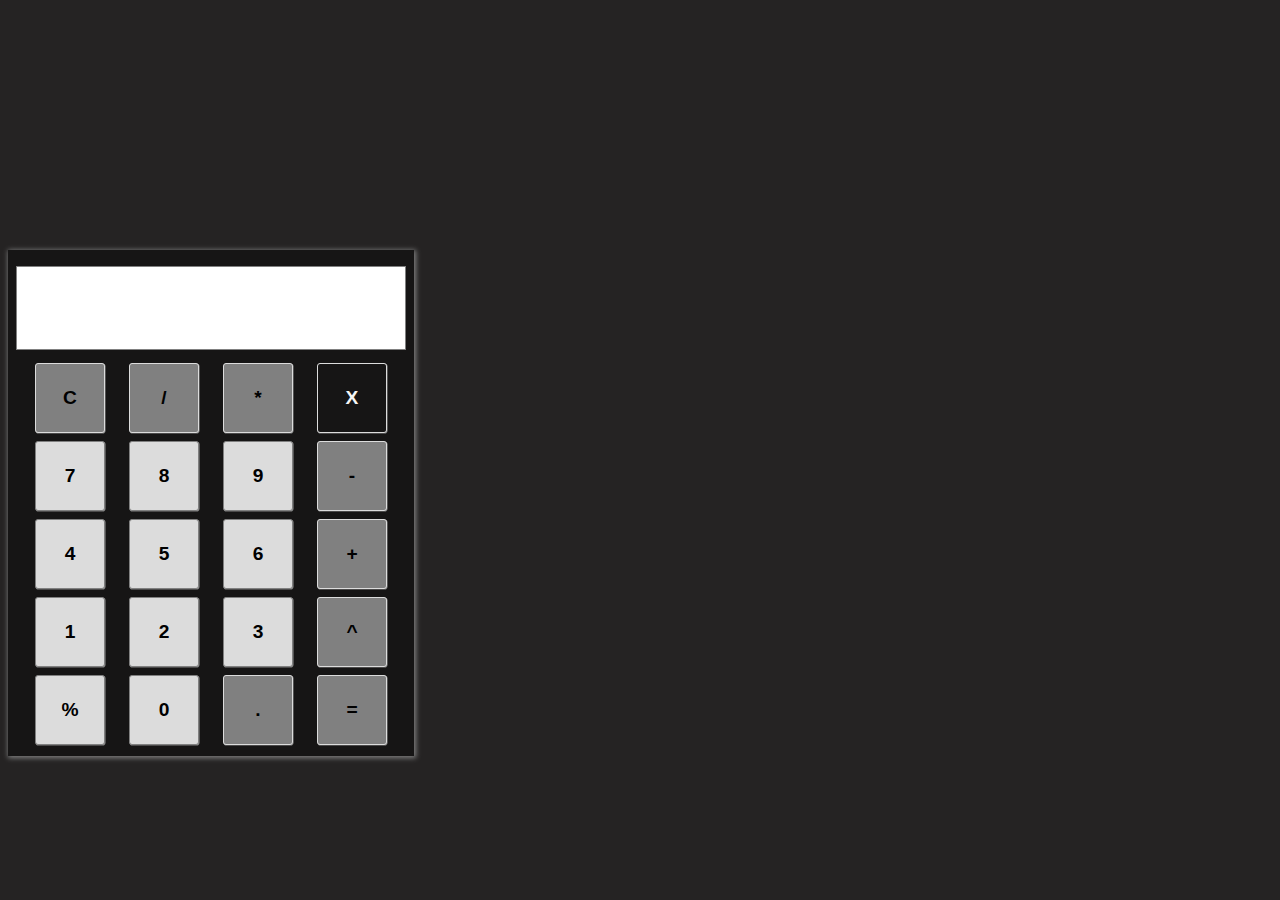
<file: Calculator/index.html>
<!DOCTYPE html>
<html lang="en">
<head>
    <meta charset="UTF-8">
    <meta name="viewport" content="width=device-width, initial-scale=1.0">
    <title>Document</title>
    <link rel="stylesheet" href="./index.css">
</head>
<body>
    <div id="calculator">
     <input type="text" value="">
        <div class="line">
            <button class="number" id="func">C</button>
            <button class="number" id="func">/</button>
            <button class="number" id="func">*</button>
            <button class="number" id="danger">X</button>
       </div>
       <div class="line">
            <button class="number">7</button>
            <button class="number">8</button>
            <button class="number">9</button>
            <button class="number" id="func">-</button>
       </div>
       <div class="line">
            <button class="number">4</button>
            <button class="number">5</button>
            <button class="number">6</button>
            <button class="number" id="func">+</button>
       </div>
       <div class="line">
            <button class="number">1</button>
            <button class="number">2</button>
            <button class="number">3</button>
            <button class="number" id="func">^</button>
            <!-- <button>-</button> -->
       </div>
       <div class="line">
        <button class="number">%</button>
        <button class="number">0</button>
        <button class="number" id="func">.</button>
        <button class="number" id="func">=</button>
   </div>
    </div>
    <script src="index.js"></script>
</body>
</html>
</file>
<file: Calculator/index.css>
body{
    background-color: rgb(37, 35, 35);
}
#calculator{
    background: rgb(22, 21, 21);
    width: 400px;
    height: 500px;
    margin-top: 250px;
    /* margin-left: 0%; */
    /* display: flex; */
    color:white;
    object-fit: cover;
    padding: 3px;
    display: flex;
    flex-direction: column;
    justify-content: space-evenly;
    box-shadow: 1px 1px 5px 1px grey;
}
.line{
    display: flex;
    /* gap:0rem; */
    justify-content: space-evenly;
}
#danger{
    background-color: rgb(22, 21, 21);
    cursor:pointer;
    border: 0.3px solid gainsboro;
    color:whitesmoke;
}
input{
    color:black;
    height: 80px;
    margin: 5px;
    border:1px solid grey;
    text-align: right;
    font-size: xx-large;
    /* width:100%; */
    
}
#equal{
    cursor:pointer;
}

#func{
    background-color: gray;
    cursor:pointer;
    border: 0.3px solid gainsboro;
}
button{
    width:70px;
    height: 70px;
    background-color: gainsboro;
    font-size: larger;
    font-weight: bold;
    border: 0.3px solid grey;
    border-radius: 3px 3px;
    box-shadow: 0.5px 0.5px 0px 0.1px gray;
}
</file>
